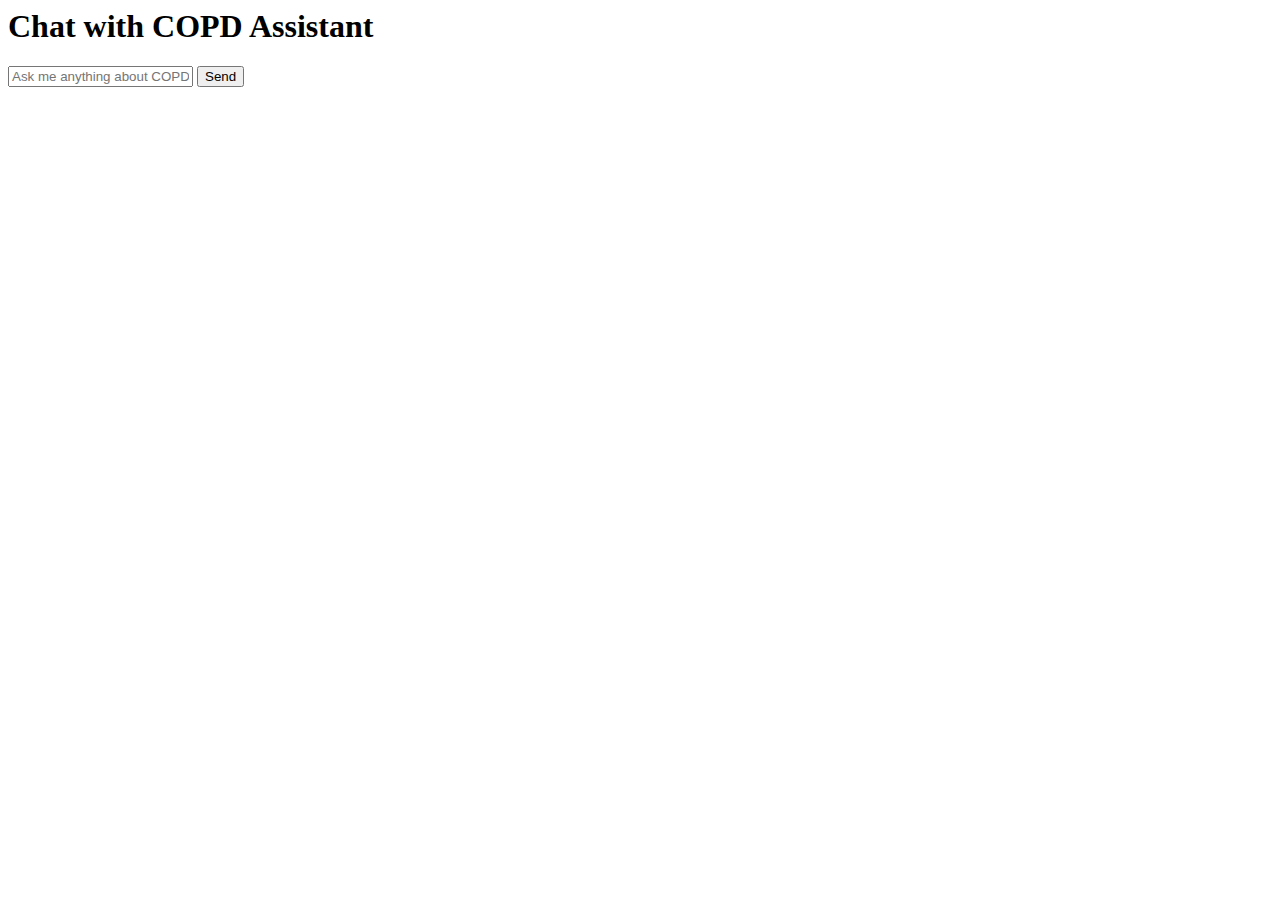
<file: templates/chat.html>
<html>
<body>
    <h1>Chat with COPD Assistant</h1>
    <form id="chatForm">
        <input type="text" id="userMessage" placeholder="Ask me anything about COPD" required>
        <button type="submit">Send</button>
    </form>
    <div id="chatResponse"></div>

    <script>
        document.getElementById("chatForm").addEventListener("submit", function(event) {
            event.preventDefault();
            const userMessage = document.getElementById("userMessage").value;
            fetch("/chat", {
                method: "POST",
                headers: {
                    "Content-Type": "application/json"
                },
                body: JSON.stringify({ message: userMessage })
            })
            .then(response => response.json())
            .then(data => {
                document.getElementById("chatResponse").innerText = data.reply;
            })
            .catch(error => console.error("Error:", error));
        });
    </script>
</body>
</html>
</file>
